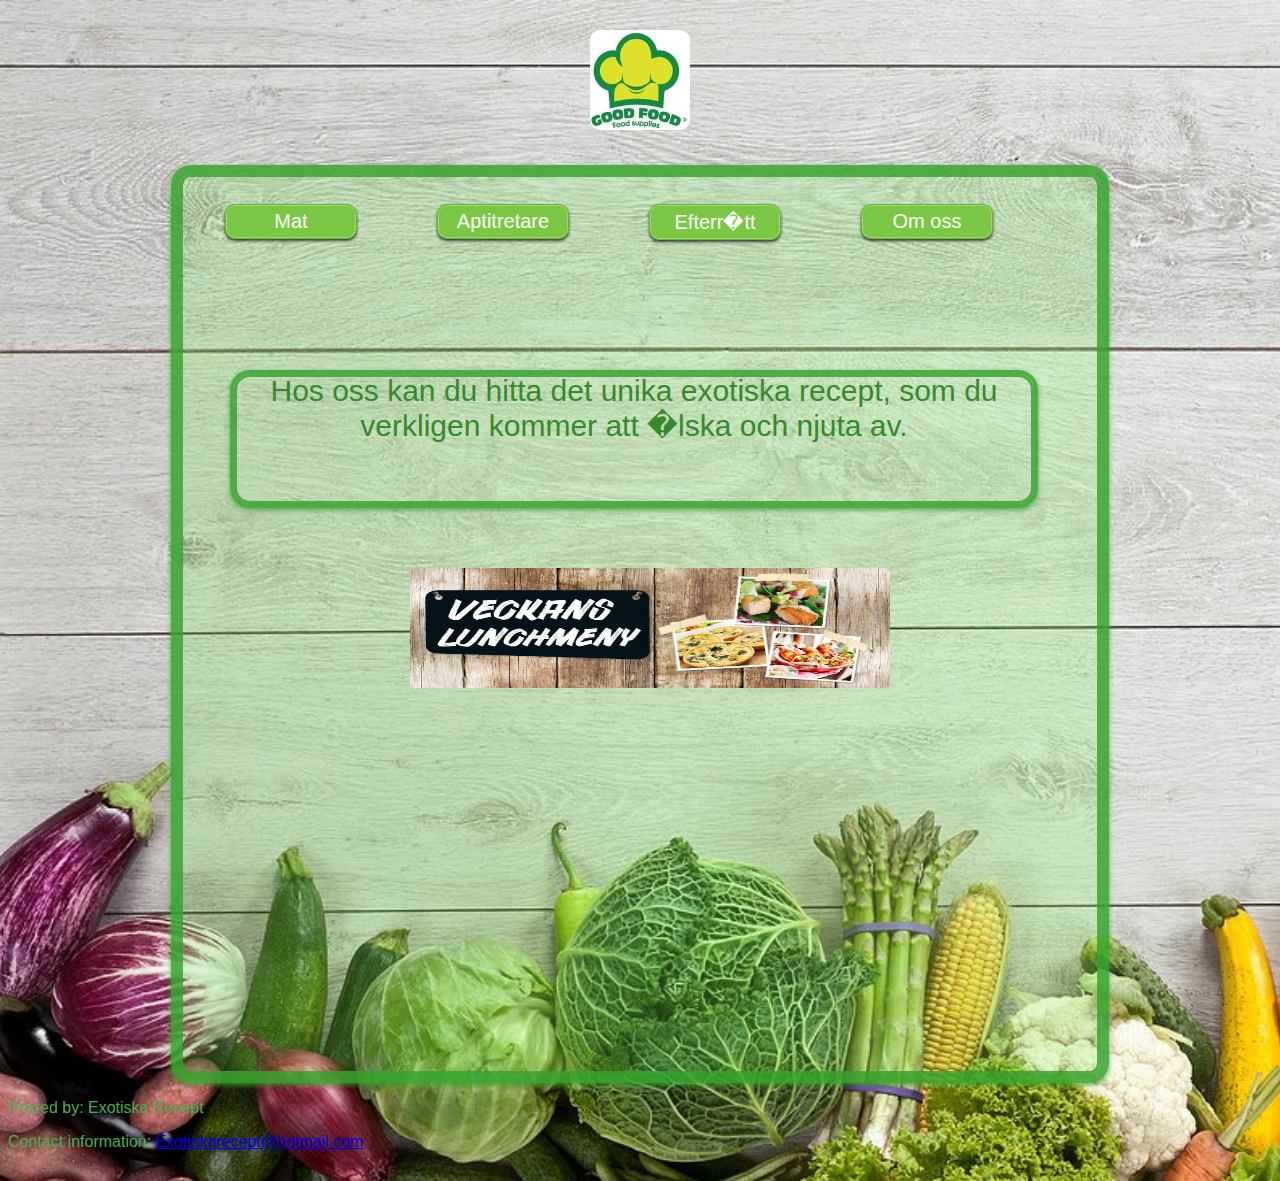
<file: index.html>
<!DOCTYPE html>
<html>
<head>
    <title></title>

    <link href="style.css" rel="stylesheet" type="text/css" />
</head>
<body>

    <div id="pageContainer">
        <a href="index.html" title="Return to the homepage" id="logo.jpg">
            <img src="logo.jpg" alt="logo.jpg" />
        </a>

    </div>

    <div id="content">
        <content>

            <!--navigation bar horisentel-->
            <nav id="meny">
                <div><a href="mat.html">Mat</a></div>
                <div><a href="Aptitretare.html">Aptitretare</a></div>
                <div><a href="Efterr�tt.html">Efterr�tt</a></div>
                <div><a href="omoss.html">Om oss</a></div>
            </nav>

            <!--text in the first page(index)-->

            <p id="text">
                Hos oss kan du hitta det
                unika exotiska recept,
                som du verkligen kommer att �lska och njuta av.
            </p>


            <div>
                <!--img of the veckanslunch-->
                <a id="veckanslunch" href="veckanslunch.html">
                    <img src="lunchmeny.jpg" alt="veckans lunch" />

                </a>
            </div>

        </content>
    </div>
    <footer>
        <p>Posted by: Exotiska Recept</p>
        <p>
            Contact information: <a href="mailto:someone@example.com">
                Exotiskarecept@hotmail.com
            </a>
        </p>
    </footer>
</body>
</html>
</file>
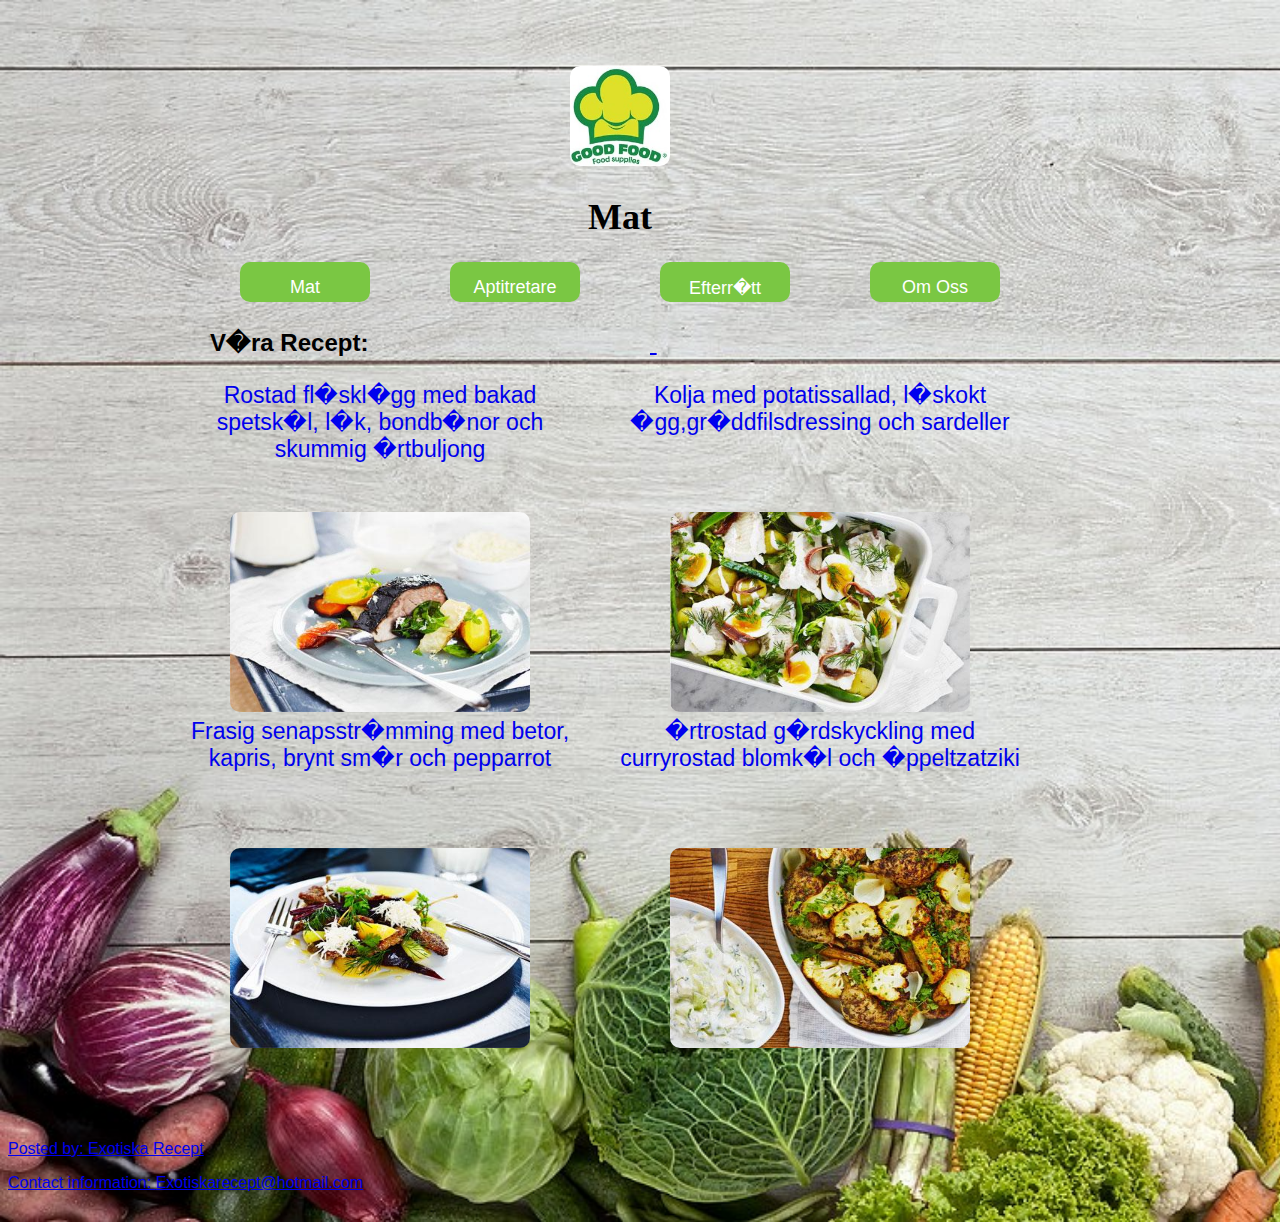
<file: mat.html>
<!DOCTYPE html>
<html>
<head>
    <!-- your webpage info goes here -->
    <title>Exotiska Recept</title>
    <link href="style.css" rel="stylesheet" type="text/css">

</head>
<body>
    <div id="pageContainer">
        <article class="article">
            <a href="index.html" title="Return to the homepage" id="logo.jpg">
                <img src="logo.jpg" alt="logo.jpg" />
            </a>
            <header>
                <h1>
                    Mat
                </h1>
            </header>
            <nav>
                <div class="mainMenuDiv"><a href="Mat.html">Mat</a></div>
                <div class="mainMenuDiv"><a href="Aptitretare.html">Aptitretare</a></div>
                <div class="mainMenuDiv"><a href="Efterr�tt.html">Efterr�tt</a></div>
                <div class="mainMenuDiv"><a href="Omoss.html">Om Oss</a></div>
            </nav>


            <div class="pagecolumn">
                <h2>V�ra Recept:</h2>
                <div class="listContainer">
                    <a href="ReceptSidan1.html" class="Go to new page" id="ReceptSidan1" />
                    <div class="listItem">


                        Rostad fl�skl�gg med bakad spetsk�l, l�k, bondb�nor och skummig �rtbuljong

                    </div>
                    <div class="listItem">
                        <img src="1.jpg" alt="bild" />
                        <a href="ReceptSidan2.html" class="Go to new page" id="ReceptSidan2" />

                    </div>
                    <div class="listItem">
                        Frasig senapsstr�mming med betor, kapris, brynt sm�r och pepparrot

                    </div>
                    <div class="listItem">
                        <img src="2.jpg" alt="bild" />
                        <a href="ReceptSidan3.html" class="Go to new page" id="ReceptSidan3" />
                    </div>

                </div>
            </div>
            <div class="pagecolumn">
                <h2>&nbsp;</h2>
                <div class="listContainer">
                    <div class="listItem">
                        Kolja med potatissallad, l�skokt �gg,gr�ddfilsdressing och sardeller
                    </div>
                    <div class="listItem">

                        <img src="3.jpg" alt="bild" />
                        <a href="ReceptSidan4.html" class="Go to new page" id="ReceptSidan4" />


                    </div>
                    <div class="listItem">
                        �rtrostad g�rdskyckling med curryrostad blomk�l och �ppeltzatziki
                    </div>
                    <div class="listItem">
                        <img src="4.jpg" alt="bild" />
                        <a href="ReceptSidan4.html" class="Go to new page" id="ReceptSidan4" />
                    </div>
                </div>

            </div>

        </article>
    </div>


    <footer>
        <p>Posted by: Exotiska Recept</p>
        <p>
            Contact information: <a href="mailto:someone@example.com">
                Exotiskarecept@hotmail.com
            </a>
        </p>
    </footer>
</body>

</html>
</file>
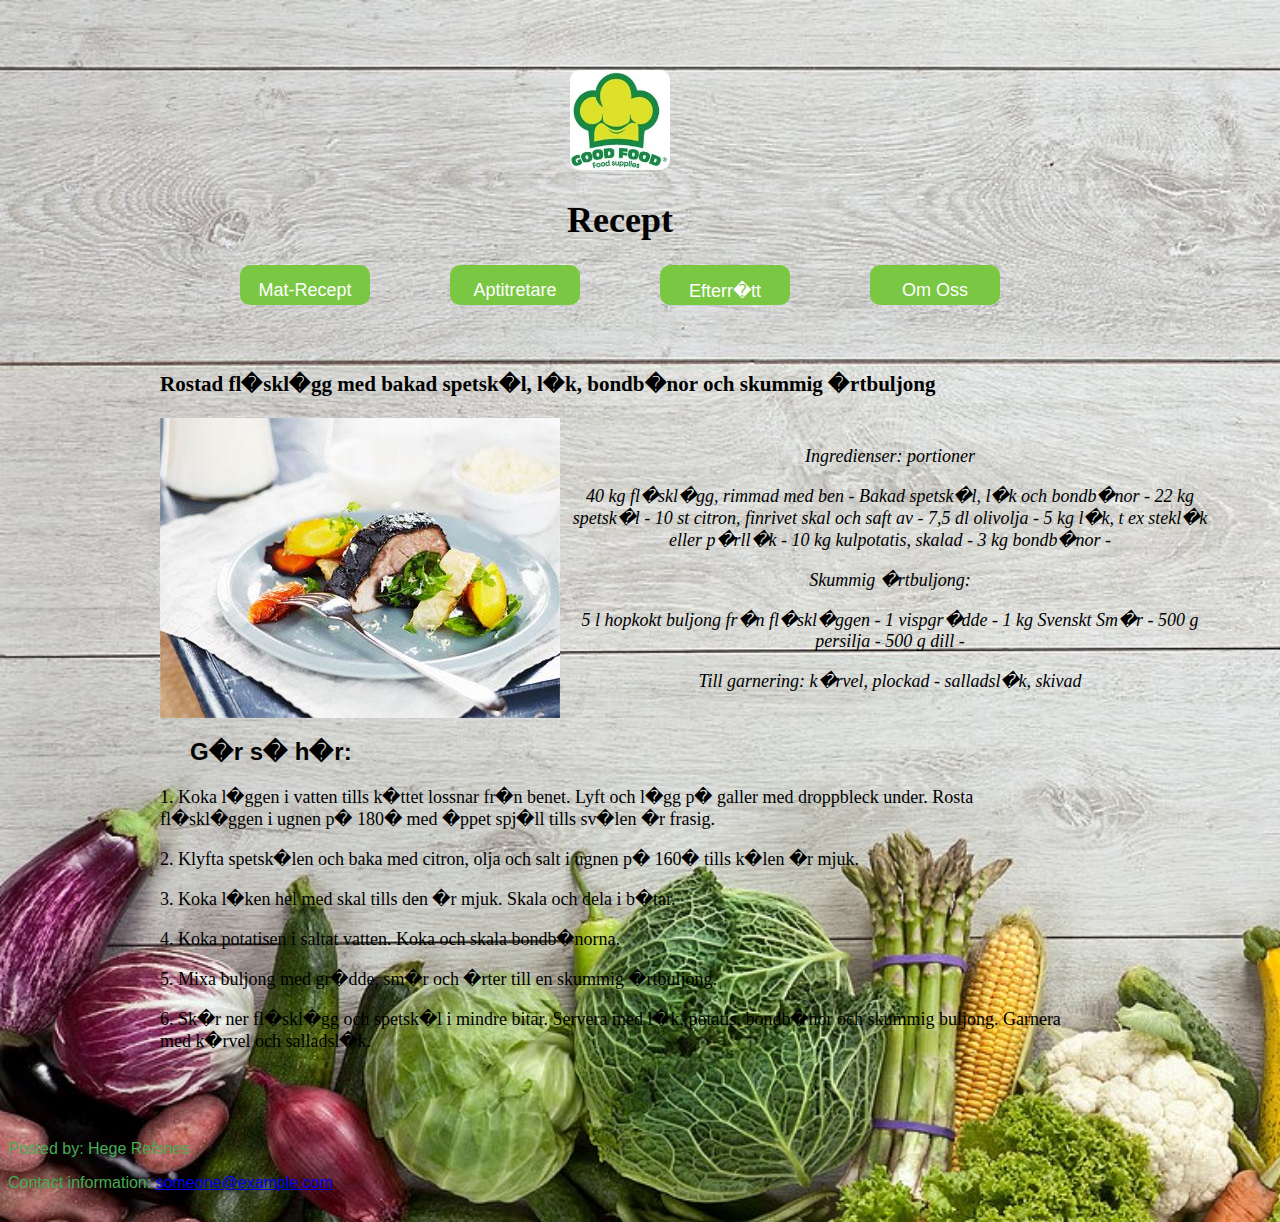
<file: ReceptSidan1.html>
<!DOCTYPE html>
<html>
<head>
    <!-- your webpage info goes here -->
    <title>Exotiska Recept</title>
    <link href="style.css" rel="stylesheet" type="text/css">

</head>
<body>
    <div id="pageContainer">
        <article class="article">
            <a href="index.html" title="Return to the homepage" id="logo.jpg">
                <img src="logo.jpg" alt="logo.jpg" />
            </a>
            <header>
                <h1>
                    Recept
                </h1>
            </header>
            <nav>
                <div class="mainMenuDiv"><a href="Mat.html">Mat-Recept</a></div>
                <div class="mainMenuDiv"><a href="Aptitretare.html">Aptitretare</a></div>
                <div class="mainMenuDiv"><a href="Efterr�tt.html">Efterr�tt</a></div>
                <div class="mainMenuDiv"><a href="Om Oss.html">Om Oss</a></div>
            </nav>
            <div class="text">
                <h3>Rostad fl�skl�gg med bakad spetsk�l, l�k, bondb�nor och skummig �rtbuljong</h3>
                <div class="pagecolumn2">
                    <div class="image">
                        <img src="1.jpg" alt="bild" />
                    </div>
                </div>
                <div class="text2">
                    <p> Ingredienser: portioner</p>
                    <p>
                        40 kg fl�skl�gg, rimmad med ben -
                        Bakad spetsk�l, l�k och bondb�nor -
                        22 kg spetsk�l -
                        10 st citron, finrivet skal och saft av -
                        7,5 dl olivolja -
                        5 kg l�k, t ex stekl�k eller p�rll�k -
                        10 kg kulpotatis, skalad -
                        3 kg bondb�nor -
                    <p> Skummig �rtbuljong:</p>
                    5 l hopkokt buljong fr�n fl�skl�ggen -
                    1 vispgr�dde -
                    1 kg Svenskt Sm�r -
                    500 g persilja -
                    500 g dill -
                    <p>
                        Till garnering:
                        k�rvel, plockad -
                        salladsl�k, skivad
                    </p>
                </div>
                <div class="text3">
                    <p>
                        <h2>G�r s� h�r:</h2>
                    </p>
                    <p>
                        1. Koka l�ggen i vatten tills k�ttet lossnar fr�n benet. Lyft och l�gg p�
                        galler med droppbleck under. Rosta fl�skl�ggen i ugnen p� 180� med �ppet spj�ll tills sv�len �r frasig.
                    </p>
                    <p>
                        2. Klyfta spetsk�len och baka med citron, olja och salt i ugnen p� 160�
                        tills k�len �r mjuk.
                    </p>
                    <p> 3. Koka l�ken hel med skal tills den �r mjuk. Skala och dela i b�tar.</p>
                    <p> 4. Koka potatisen i saltat vatten. Koka och skala bondb�norna.</p>
                    <p> 5. Mixa buljong med gr�dde, sm�r och �rter till en skummig �rtbuljong.</p>
                    <p>
                        6. Sk�r ner fl�skl�gg och spetsk�l i mindre bitar. Servera med l�k, potatis, bondb�nor och skummig buljong. Garnera med k�rvel och salladsl�k.
                    </p>
                </div>
            </div>

        </article>
    </div>
    <footer>
        <p>Posted by: Hege Refsnes</p>
        <p>
            Contact information: <a href="mailto:someone@example.com">
                someone@example.com
            </a>
        </p>
    </footer>
</body>
</html>
</file>
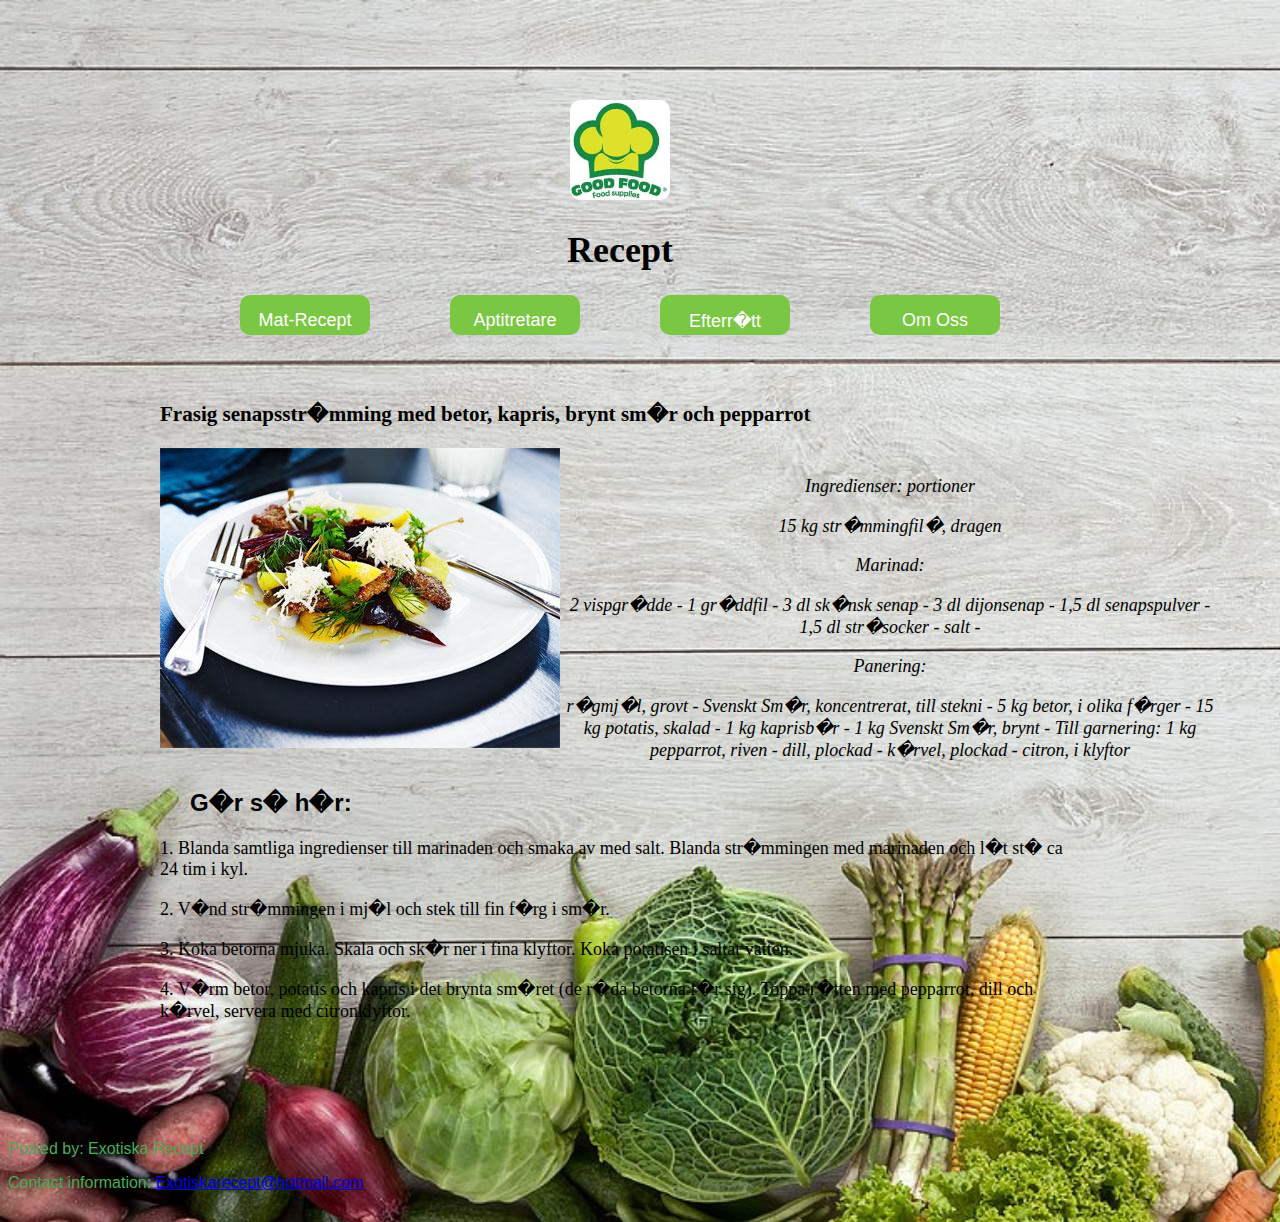
<file: ReceptSidan2.html>
<!DOCTYPE html>
<html>
<head>
    <!-- your webpage info goes here -->
    <title>Exotiska Recept</title>
    <link href="style.css" rel="stylesheet" type="text/css">

</head>
<body>
    <div id="pageContainer">
        <article class="article">
            <a href="index.html" title="Return to the homepage" id="logo.jpg">
                <img src="logo.jpg" alt="logo.jpg" />
            </a>
            <header>
                <h1>
                    Recept
                </h1>
            </header>
            <nav>
                <div class="mainMenuDiv"><a href="Mat.html">Mat-Recept</a></div>
                <div class="mainMenuDiv"><a href="Aptitretare.html">Aptitretare</a></div>
                <div class="mainMenuDiv"><a href="Efterr�tt.html">Efterr�tt</a></div>
                <div class="mainMenuDiv"><a href="Om Oss.html">Om Oss</a></div>
            </nav>
            <div class="text">
                <h3>Frasig senapsstr�mming med betor, kapris, brynt sm�r och pepparrot</h3>
                <div class="pagecolumn2">
                    <div class="image">
                        <img src="2.jpg" alt="bild" />
                    </div>
                </div>
                <div class="text2">
                    <p> Ingredienser: portioner</p>
                    <p>
                        15 kg str�mmingfil�, dragen
                    <p>Marinad:</p>
                    2 vispgr�dde -
                    1 gr�ddfil -
                    3 dl sk�nsk senap -
                    3 dl dijonsenap -
                    1,5 dl senapspulver -
                    1,5 dl str�socker -
                    salt -
                    <p>Panering:</p>
                    r�gmj�l, grovt -
                    Svenskt Sm�r, koncentrerat, till stekni -
                    5 kg betor, i olika f�rger -
                    15 kg potatis, skalad -
                    1 kg kaprisb�r -
                    1 kg Svenskt Sm�r, brynt -
                    Till garnering:
                    1 kg pepparrot, riven -
                    dill, plockad -
                    k�rvel, plockad -
                    citron, i klyftor

                </div>
                <div class="text3">
                    <p>
                        <h2>G�r s� h�r:</h2>
                    </p>
                    <p>
                        1. Blanda samtliga ingredienser till marinaden och smaka av med salt.
                        Blanda str�mmingen med marinaden och l�t st� ca 24 tim i kyl.
                    </p>
                    <p>
                        2. V�nd str�mmingen i mj�l och stek till fin f�rg i sm�r.
                    </p>
                    <p> 3. Koka betorna mjuka. Skala och sk�r ner i fina klyftor. Koka potatisen i saltat vatten.</p>
                    <p>
                        4. V�rm betor, potatis och kapris i det brynta sm�ret (de r�da betorna f�r sig).
                        Toppa r�tten med pepparrot, dill och k�rvel, servera med citronklyftor.
                    </p>


                </div>
            </div>

        </article>
    </div>
    <footer>
        <p>Posted by: Exotiska Recept</p>
        <p>
            Contact information: <a href="mailto:someone@example.com">
                Exotiskarecept@hotmail.com
            </a>
        </p>
    </footer>
</body>
</html>
</file>
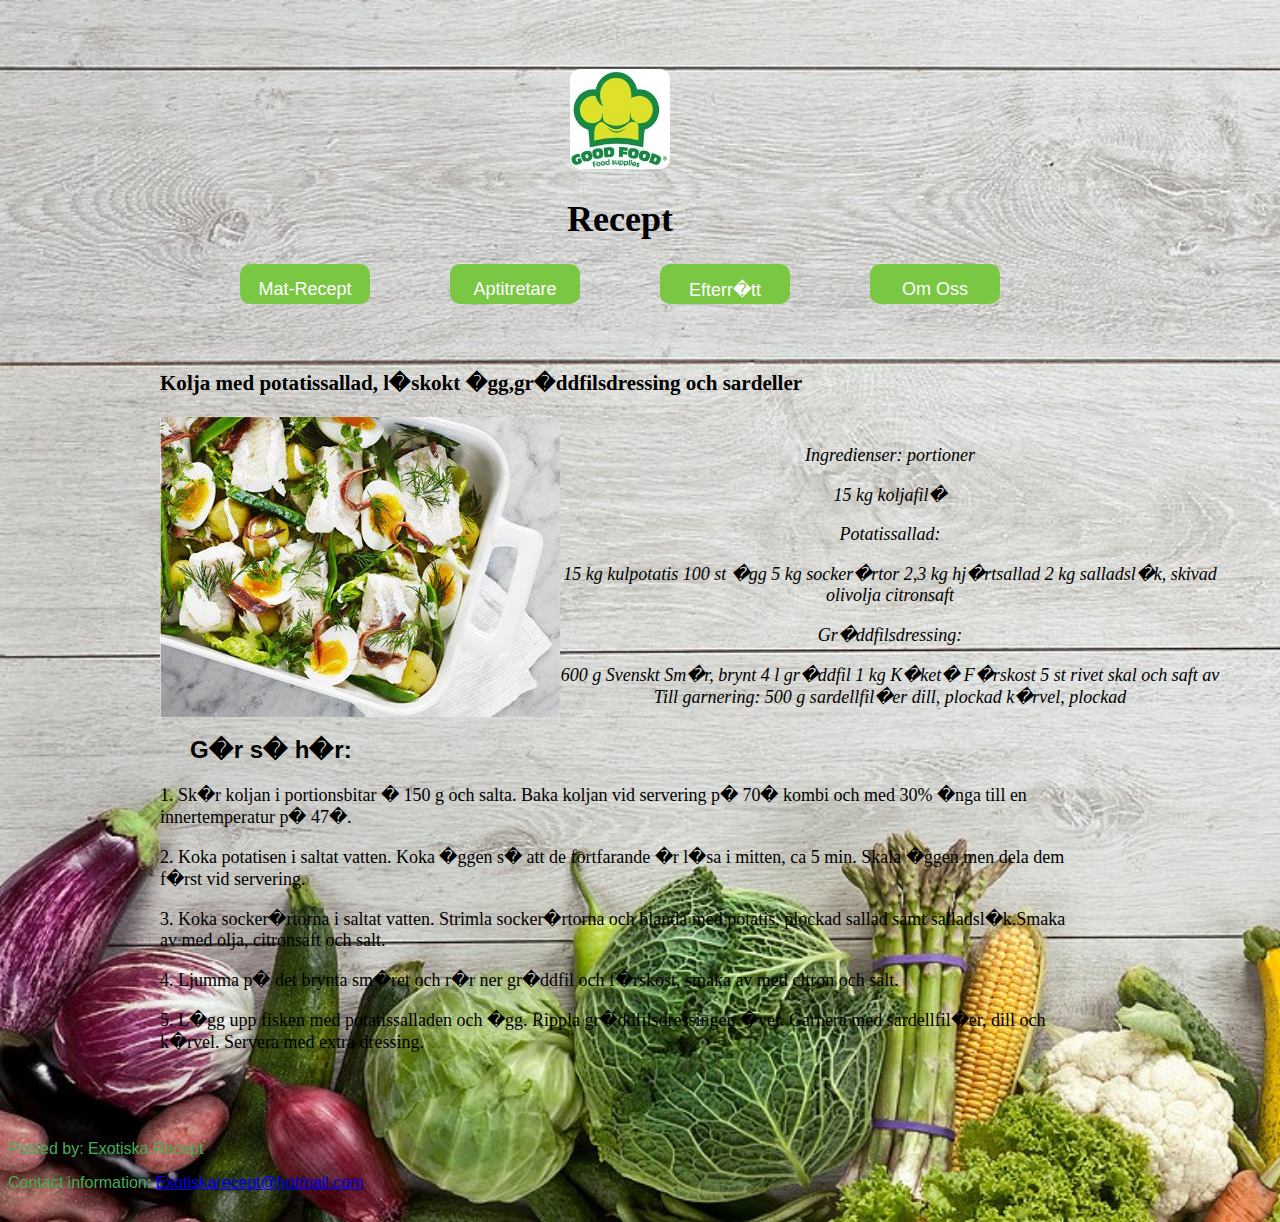
<file: ReceptSidan3.html>
<!DOCTYPE html>
<html>
<head>
    <!-- your webpage info goes here -->
    <title>Exotiska Recept</title>
    <link href="style.css" rel="stylesheet" type="text/css">

</head>
<body>
    <div id="pageContainer">
        <article class="article">
            <a href="index.html" title="Return to the homepage" id="logo.jpg">
                <img src="logo.jpg" alt="logo.jpg" />
            </a>
            <header>
                <h1>
                    Recept
                </h1>
            </header>
            <nav>
                <div class="mainMenuDiv"><a href="Mat.html">Mat-Recept</a></div>
                <div class="mainMenuDiv"><a href="Aptitretare.html">Aptitretare</a></div>
                <div class="mainMenuDiv"><a href="Efterr�tt.html">Efterr�tt</a></div>
                <div class="mainMenuDiv"><a href="Om Oss.html">Om Oss</a></div>
            </nav>
            <div class="text">
                <h3>Kolja med potatissallad, l�skokt �gg,gr�ddfilsdressing och sardeller</h3>
                <div class="pagecolumn2">
                    <div class="image">
                        <img src="3.jpg" alt="bild" />
                    </div>
                </div>
                <div class="text2">
                    <p> Ingredienser: portioner</p>
                    15 kg koljafil�
                    <p>Potatissallad:</p>
                    15 kg kulpotatis
                    100 st �gg
                    5 kg socker�rtor
                    2,3 kg hj�rtsallad
                    2 kg salladsl�k, skivad
                    olivolja
                    citronsaft
                    <p> Gr�ddfilsdressing:</p>
                    600 g Svenskt Sm�r, brynt
                    4 l gr�ddfil
                    1 kg K�ket� F�rskost
                    5 st rivet skal och saft av
                    Till garnering:
                    500 g sardellfil�er
                    dill, plockad
                    k�rvel, plockad

                </div>
                <div class="text3">
                    <p>
                        <h2>G�r s� h�r:</h2>
                    </p>
                    <p>
                        1. Sk�r koljan i portionsbitar � 150 g och salta. Baka koljan vid servering
                        p� 70� kombi och med 30% �nga till en innertemperatur p� 47�.
                    </p>
                    <p>
                        2. Koka potatisen i saltat vatten. Koka �ggen s� att de fortfarande �r l�sa i
                        mitten, ca 5 min. Skala �ggen men dela dem f�rst vid servering.
                    </p>
                    <p>
                        3. Koka socker�rtorna i saltat vatten. Strimla socker�rtorna och blanda med potatis,
                        plockad sallad samt salladsl�k.Smaka av med olja, citronsaft och salt.
                    </p>
                    <p>
                        4. Ljumma p� det brynta sm�ret och r�r ner gr�ddfil och f�rskost, smaka
                        av med citron och salt.
                    </p>
                    <p>
                        5. L�gg upp fisken med potatissalladen och �gg. Rippla gr�ddfilsdressingen
                        �ver. Garnera med sardellfil�er, dill och k�rvel.
                        Servera med extra dressing.
                    </p>

                </div>
            </div>

        </article>
    </div>
    <footer>
        <p>Posted by: Exotiska Recept</p>
        <p>
            Contact information: <a href="mailto:someone@example.com">
                Exotiskarecept@hotmail.com
            </a>
        </p>
    </footer>
</body>
</html>
</file>
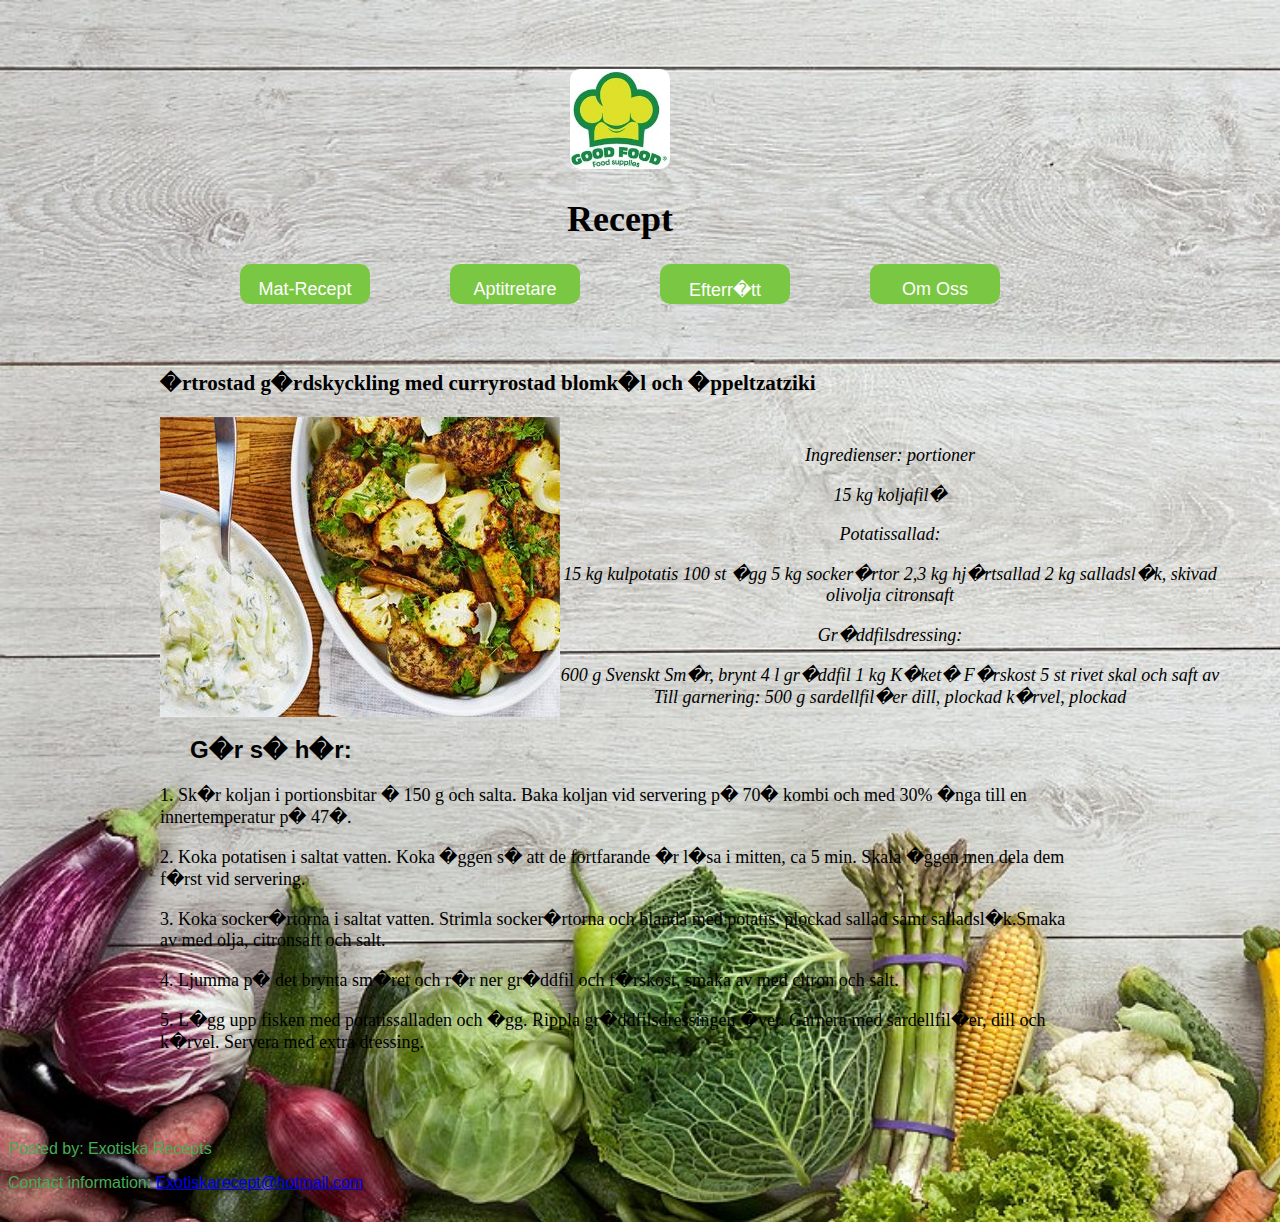
<file: ReceptSidan4.html>
<!DOCTYPE html>
<html>
<head>
    <!-- your webpage info goes here -->
    <title>Exotiska Recept</title>
    <link href="style.css" rel="stylesheet" type="text/css">

</head>
<body>
    <div id="pageContainer">
        <article class="article">
            <a href="index.html" title="Return to the homepage" id="logo.jpg">
                <img src="logo.jpg" alt="logo.jpg" />
            </a>
            <header>
                <h1>
                    Recept
                </h1>
            </header>
            <nav>
                <div class="mainMenuDiv"><a href="Mat.html">Mat-Recept</a></div>
                <div class="mainMenuDiv"><a href="Aptitretare.html">Aptitretare</a></div>
                <div class="mainMenuDiv"><a href="Efterr�tt.html">Efterr�tt</a></div>
                <div class="mainMenuDiv"><a href="Om Oss.html">Om Oss</a></div>
            </nav>
            <div class="text">
                <h3>�rtrostad g�rdskyckling med curryrostad blomk�l och �ppeltzatziki</h3>
                <div class="pagecolumn2">
                    <div class="image">
                        <img src="4.jpg" alt="bild" />
                    </div>
                </div>
                <div class="text2">
                    <p> Ingredienser: portioner</p>
                    15 kg koljafil�
                    <p>Potatissallad:</p>
                    15 kg kulpotatis
                    100 st �gg
                    5 kg socker�rtor
                    2,3 kg hj�rtsallad
                    2 kg salladsl�k, skivad
                    olivolja
                    citronsaft
                    <p> Gr�ddfilsdressing:</p>
                    600 g Svenskt Sm�r, brynt
                    4 l gr�ddfil
                    1 kg K�ket� F�rskost
                    5 st rivet skal och saft av
                    Till garnering:
                    500 g sardellfil�er
                    dill, plockad
                    k�rvel, plockad

                </div>
                <div class="text3">
                    <p>
                        <h2>G�r s� h�r:</h2>
                    </p>
                    <p>
                        1. Sk�r koljan i portionsbitar � 150 g och salta. Baka koljan vid servering
                        p� 70� kombi och med 30% �nga till en innertemperatur p� 47�.
                    </p>
                    <p>
                        2. Koka potatisen i saltat vatten. Koka �ggen s� att de fortfarande �r l�sa i
                        mitten, ca 5 min. Skala �ggen men dela dem f�rst vid servering.
                    </p>
                    <p>
                        3. Koka socker�rtorna i saltat vatten. Strimla socker�rtorna och blanda med potatis,
                        plockad sallad samt salladsl�k.Smaka av med olja, citronsaft och salt.
                    </p>
                    <p>
                        4. Ljumma p� det brynta sm�ret och r�r ner gr�ddfil och f�rskost, smaka
                        av med citron och salt.
                    </p>
                    <p>
                        5. L�gg upp fisken med potatissalladen och �gg. Rippla gr�ddfilsdressingen
                        �ver. Garnera med sardellfil�er, dill och k�rvel.
                        Servera med extra dressing.
                    </p>

                </div>
            </div>

        </article>
    </div>
    <footer>
        <p>Posted by: Exotiska Recepts</p>
        <p>
            Contact information: <a href="mailto:someone@example.com">
                Exotiskarecept@hotmail.com
            </a>
        </p>
    </footer>
</body>
</html>
</file>
<file: style.css>
body {
    font-size: medium;
    background-image: url("background.jpg");
    background-repeat: no-repeat;
    background-size: cover;
}

a img {
    width: 100px;
    height: 100px;
    align-items: center;
    background: url(logo.jpg);
    border-radius: 10px;
}

#pageContainer {
    display: table;
    text-align: center;
    font: bold;
    font-size: large;
    color: #000;
    margin: 30px auto;
    width: 960px;
}

.article {
    text-align: center;
    width: 920px;
    align-content: center;
    align-items: center;
    align-self: center;
    height: 100%;
    min-height: 1080px;
    margin-top: 0 auto;
    margin-bottom: 0 auto;
}

.mainMenuDiv {
    float: left;
    width: 100px;
    height: 10px;
    background-color: rgba(122,199,67,1);
    border: none;
    overflow: hidden;
    padding: 15px;
    margin-left: 80px;
    border-radius: 10px;
    text-align: match-parent;
    font-family: "Comic Sans MS", cursive, sans-serif;
}

    .mainMenuDiv a {
        text-decoration: none;
        color: #ffffff;
        text-align: center;
    }

nav {
    text-align: center;
    font-size: large;
    font: bold;
    font-family: "Comic Sans MS", cursive, sans-serif;
}

    nav img {
        height: auto;
        width: 100%;
        align-content: center;
        margin-top: 50px;
    }

h2 {
    margin-top: 0px;
    text-align: initial;
    color: #000;
    font-size: x-large;
    margin-left: 30px;
    font-family: "Comic Sans MS", cursive, sans-serif;
}

.listContainer {
    width: 500px;
    margin-top: 25px;
}

.listItem {
    width: 400px;
    float: left;
    min-height: 100px;
    overflow: hidden;
    margin-top: 0px;
    font-size: 23px;
    font-family: "Comic Sans MS", cursive, sans-serif;
}

    .listItem img {
        width: 300px;
        margin-top: 30px;
        height: 200px;
    }

.pagecolumn {
    width: 400px;
    float: left;
    padding: 20px;
    margin-top: 7px;
}

footer {
    display: block;
    position: static;
    color: #45ad54;
    font-size: medium;
    margin-bottom: 30px;
    text-align: center center;
    font-family: "Comic Sans MS", cursive, sans-serif;
}

a ReceptSidan {
    width: 128px;
    height: 128px;
}

nav img {
    width: 450px;
    height: 300px;
    float: left;
    margin-top: 100px;
}

h3 {
    text-align: initial;
    margin-top: 130px;
}

.pagecolumn2 {
    float: left;
}

.text2 {
    margin-left: 150px;
    padding: 10px;
    font-style: oblique;
    width: 900px;
    margin-top: 20px;
}

.text3 {
    margin-top: 0 auto;
    text-align: left;
    font-size: large;
}
/*Israa*/
#content {
    background-color: rgba(118, 244, 79, 0.21);
    width: 920px;
    min-height: 900px;
    margin: 0 auto;
    margin-top: 3px;
    border: 9px solid;
    border-radius: 20px;
    border-color: rgba(54, 163, 46, 0.83);
    box-shadow: inset 0 0 0 3px rgba(54, 163, 46, 0.83), 0 2px 5px rgba(54, 163, 46, 0.83);
}

#text {
    float: left;
    margin-left: 50px;
    text-align: center;
    border: 4px solid rgba(54, 163, 46, 0.83);
    border-radius: 20px;
    box-shadow: inset 0 0 0 3px rgba(54, 163, 46, 0.83), 0 2px 5px rgba(54, 163, 46, 0.83);
    width: 800px;
    height: 130px;
    color: #368a2b;
    font-size: 30px;
    font-family: "Comic Sans MS", cursive, sans-serif;
    margin-top: 110px;
}

/*the navigation*/
#meny div a {
    display: block;
    float: left;
    width: 110px;
    padding: 5px 10px 5px 10px;
    margin: 10px;
    margin-top: 30px;
    margin-bottom: 20px;
    margin-left: 45px;
    margin-right: 35px;
    text-align: center;
    font-family: "Comic Sans MS", cursive, sans-serif;
    font-size: 20px;
    color: rgba(66,48,1,1);
    border-radius: 10px;
    border: 1px solid rgba(105,181,50,1);
    background: rgba(122,199,67,1);
    box-shadow: inset 0 0 0 1px rgba(255, 255, 255, 0.3), 0 2px 3px rgba(0,0,0,0.70);
}

#meny a:link, #meny a:visited {
    color: rgba(255,255,255,1);
    text-decoration: none;
}
/*pic of the veckanslunch*/
#veckanslunch {
    height: 10px;
    float: left;
    border-color: rgba(181, 135, 45, 0.85);
    border-image: fill;
    margin-left: 200px;
    padding: 30px;
    position: relative;
    align-content: center;
}

    #veckanslunch img {
        width: 480px;
        height: 120px;
        align-items: center;
        background: url(logo.jpg);
        border-radius: 5px;
        margin-top: 0 auto;
    }

.text5 {
    align-self:flex-start;
    padding: 30px;
    font-size: 25px;
}

#aboutDescription {
    font-size: 20px;
    font-weight: normal;
    resize: none;
    overflow-y: scroll;
    margin-left: 0 auto;
    margin-top: 30px;
    margin-right: 0 auto;
    margin-bottom: 20px;
    align-items:flex-end;
    font-family:"Comic Sans MS", cursive, sans-serif;

}
</file>
